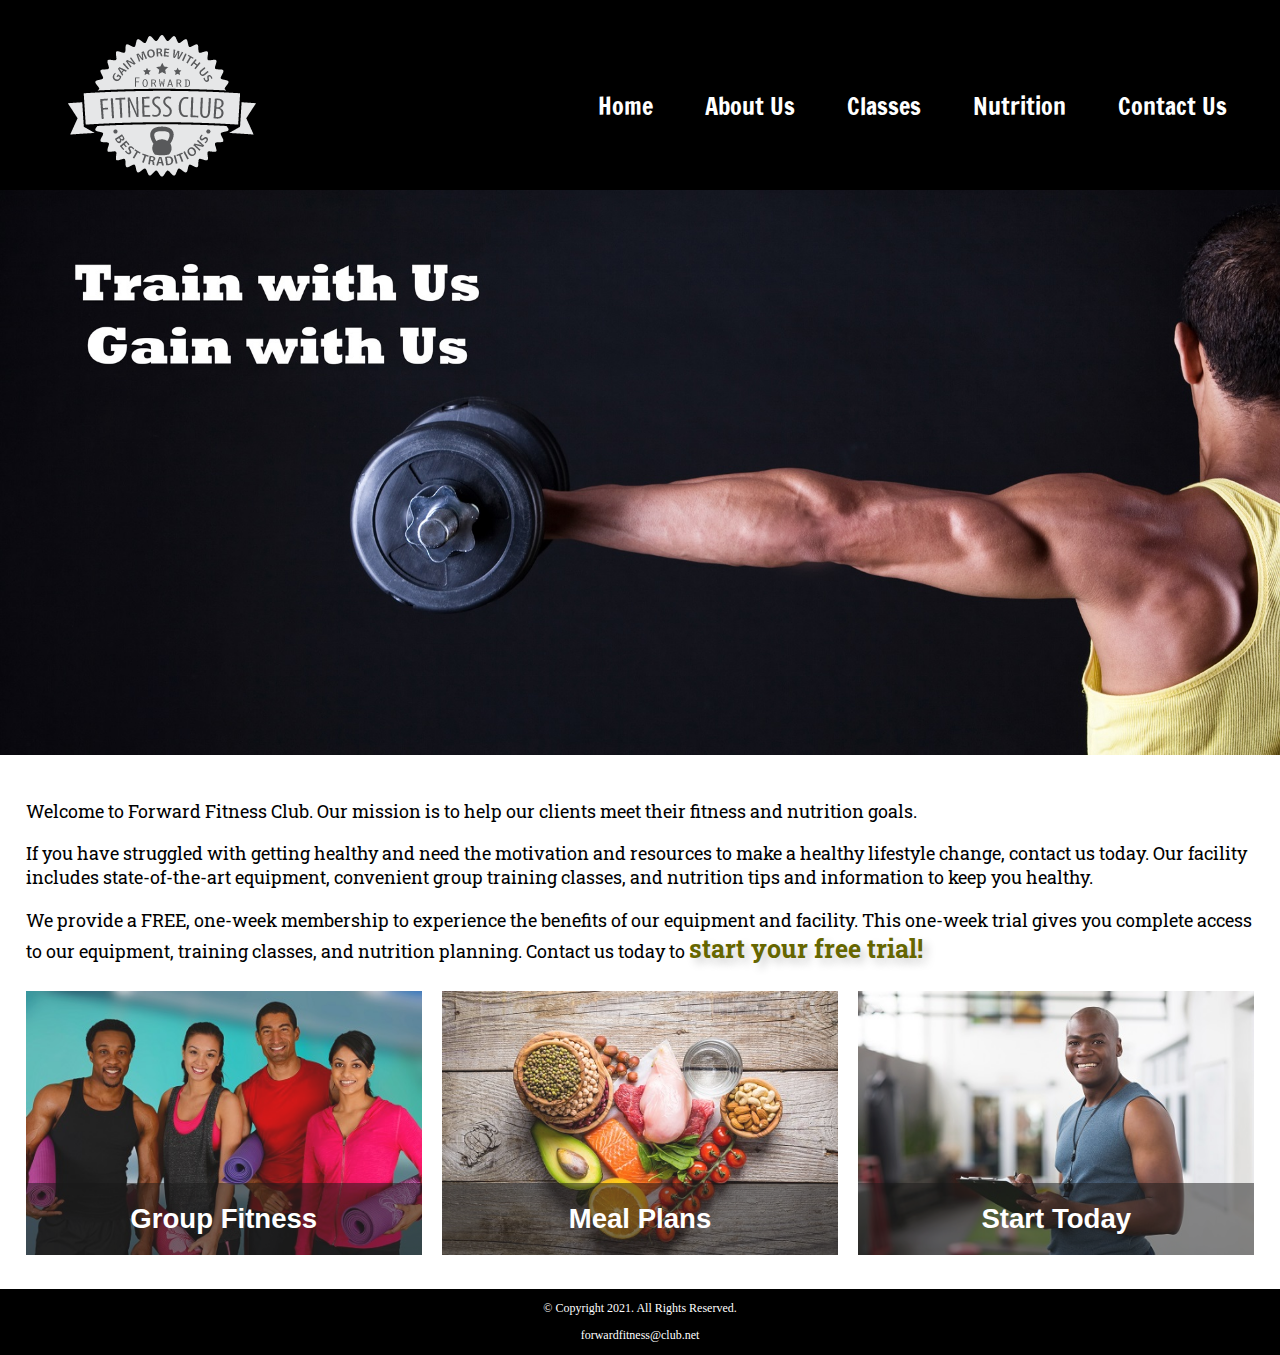
<file: index.html>
<!DOCTYPE html>
<!-- This website template was created by: Jerilynn Hoover -->
<html lang="en">
<head>
	<title>Forward Fitness Club</title>
	<meta charset="utf-8">
    <link rel="stylesheet" href="css/styles.css">
    <meta name="viewport" content="width=device-width, initial-scale=1.0">
    <link href="https://fonts.googleapis.com/css?family=Francois+One|Roboto+Slab&display=swap" rel="stylesheet">
    <link rel="shortcut icon" href="images/favicon.ico">
	<link rel="icon" type="image/png" sizes="32x32" href="images/favicon-32.png">
    <link rel="apple-touch-icon" sizes="180x180" href="images/apple-touch-icon.png">
	<link rel="icon" sizes="192x192" href="images/android-chrome-192.png">
</head>
<body>

	<div id="container">

		<!-- Use the header area for the website name or logo -->
		<header>
			<a href="index.html"><img src="images/forward-fitness-logo.png" alt="Forward Fitness Club logo"></a>
		</header>

		<!-- Use the nav area to add hyperlinks to other pages within the website -->
		<nav>
			<ul>
                <li><a href="index.html">Home</a></li>
                <li><a href="about.html">About Us</a></li>
                <li><a href="classes.html">Classes</a></li>
                <li><a href="nutrition.html">Nutrition</a></li>
                <li><a href="contact.html">Contact Us</a></li>
            </ul>
		</nav>

        <!-- Hero Image -->
        <div id="hero" class="tablet-desktop">
            <img src="images/hero-image.jpg" alt="left arm extended holding a weight">
        </div>

		<!-- Use the main area to add the main content of the webpage -->
		<main>

            <div class="mobile">

                <p>Welcome to Forward Fitness Club. Our mission is to  help our clients meet their fitness and nutrition goals.</p>

                <h3>FREE One-Week Trial Membership!</h3>
                <p>Call Us Today to Get Started</p>
                <p class="tel-link"><a href="tel:8145559608">(814) 555-9608</a></p>

                <h4>Fitness Club Hours:</h4>
                <ul class="hours">
			         <li>Mon - Thu: 6:00am - 6:00pm</li>
			         <li>Friday: 6:00am - 4:00pm</li>
			         <li>Saturday: 8:00am - 6:00pm</li>
			         <li>Sunday: Closed</li>
                </ul>

            </div>

            <div class="tablet-desktop">

                <p>Welcome to Forward Fitness Club. Our mission is to  help our clients meet their fitness and nutrition goals.</p>

                <p>If you have struggled with getting healthy and need the motivation and resources to make a healthy lifestyle change, contact us today. Our facility includes state-of-the-art equipment, convenient group training classes, and nutrition tips and information to keep you healthy.</p>

                <p>We provide a FREE, one-week membership to experience the benefits of our equipment and facility. This one-week trial gives you complete access to our equipment, training classes, and nutrition planning. Contact us today to <span class="action">start your free trial!</span></p>

            </div>

            <div class="grid">

                <figure class="frame">
                        <a href="classes.html"><img src="images/fitness-group.jpg" alt="group of fitness people"></a>
                        <figcaption class="pic-text">Group Fitness</figcaption>
                </figure>

                <figure class="frame">
                        <a href="nutrition.html"><img src="images/food-heart.jpg" alt="healthy food in the shape of a heart"></a>
                        <figcaption class="pic-text">Meal Plans</figcaption>
                </figure>

                <figure class="frame">
                        <a href="contact.html"><img src="images/personal-trainer.jpg" alt="personal trainer with a clipboard"></a>
                        <figcaption class="pic-text">Start Today</figcaption>
                </figure>

            </div>

		</main>

		<!-- Use the footer area to add webpage footer content -->
		<footer>
			<p>&copy; Copyright 2021. All Rights Reserved.</p>
			<p><a href="mailto:forwardfitness@club.net">forwardfitness@club.net</a></p>
		</footer>

	</div>

</body>
</html>
</file>
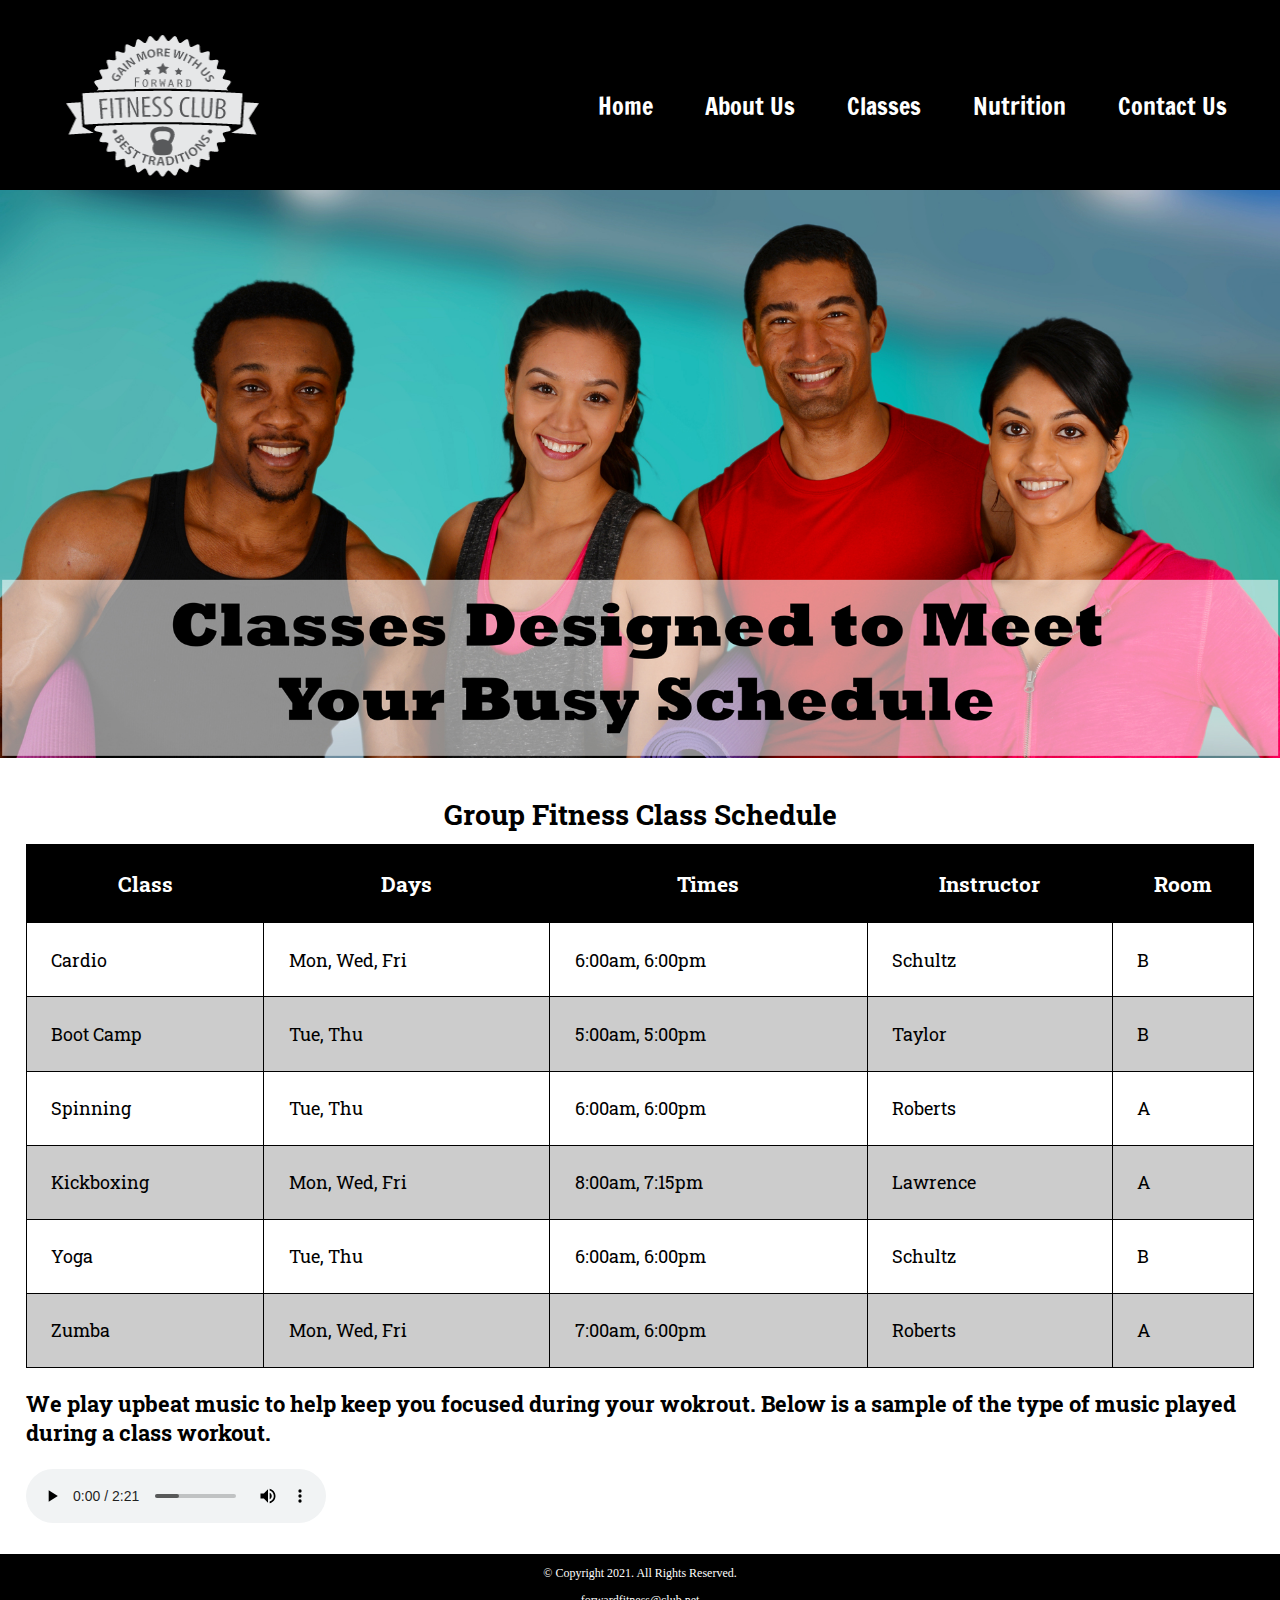
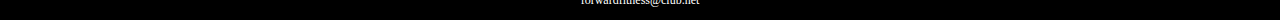
<file: classes.html>
<!DOCTYPE html>
<!-- This website template was created by: Jerilynn Hoover -->
<html lang="en">
<head>
	<title>Forward Fitness Club</title>
	<meta charset="utf-8">
    <link rel="stylesheet" href="css/styles.css">
    <meta name="viewport" content="width=device-width, initial-scale=1.0">
    <link href="https://fonts.googleapis.com/css?family=Francois+One|Roboto+Slab&display=swap" rel="stylesheet">
    <link rel="shortcut icon" href="images/favicon.ico">
	<link rel="icon" type="image/png" sizes="32x32" href="images/favicon-32.png">
    <link rel="apple-touch-icon" sizes="180x180" href="images/apple-touch-icon.png">
	<link rel="icon" sizes="192x192" href="images/android-chrome-192.png">
</head>
<body>

	<div id="container">

		<!-- Use the header area for the website name or logo -->
		<header>
			<a href="index.html"><img src="images/forward-fitness-logo.png" alt="Forward Fitness Club logo" height="220" width="297"></a>
		</header>

		<!-- Use the nav area to add hyperlinks to other pages within the website -->
		<nav>
			<ul>
                <li><a href="index.html">Home</a></li>
                <li><a href="about.html">About Us</a></li>
                <li><a href="classes.html">Classes</a></li>
                <li><a href="nutrition.html">Nutrition</a></li>
                <li><a href="contact.html">Contact Us</a></li>
            </ul>
		</nav>

        <!-- Classes Hero Image -->
        <div id="hero" class="tablet-desktop">
            <img src="images/classes-hero-image.jpg" alt="group of fitness people">
        </div>

		<!-- Use the main area to add the main content of the webpage -->
		<main>

            <div class="mobile">

                <h3>Group Fitness Classes</h3>
                <p>Boot Camp: TR 5am &amp; 5pm</p>
                <p>Cardio: MWF 6am &amp; 6pm</p>
                <p>Kickboxing: MWF 8am &amp; 7:15pm</p>
                <p>Spinning: TR 6am &amp; 6pm</p>
                <p>Yoga: TR 6am &amp; 6pm</p>
                <p>Zumba: MWF 7am &amp; 6pm</p>

            </div>

            <div class="tablet-desktop">

                <table><!-- Start Table -->
                    <caption>Group Fitness Class Schedule</caption>
                    <tr><!-- Row 1 -->
                        <th>Class</th>
                        <th>Days</th>
                        <th>Times</th>
                        <th>Instructor</th>
                        <th>Room</th>
				    </tr>
                    <tr><!-- Row 2 -->
                        <td>Cardio</td>
                        <td>Mon, Wed, Fri</td>
                        <td>6:00am, 6:00pm</td>
                        <td>Schultz</td>
                        <td>B</td>
				    </tr>
                    <tr><!-- Row 3 -->
                        <td>Boot Camp</td>
                        <td>Tue, Thu</td>
                        <td>5:00am, 5:00pm</td>
                        <td>Taylor</td>
                        <td>B</td>
				    </tr>
                    <tr><!-- Row 4 -->
                        <td>Spinning</td>
                        <td>Tue, Thu</td>
                        <td>6:00am, 6:00pm</td>
                        <td>Roberts</td>
                        <td>A</td>
                    </tr>
                    <tr><!-- Row 5 -->
                        <td>Kickboxing</td>
                        <td>Mon, Wed, Fri</td>
                        <td>8:00am, 7:15pm</td>
                        <td>Lawrence</td>
                        <td>A</td>
                    </tr>
                    <tr><!-- Row 6 -->
                        <td>Yoga</td>
                        <td>Tue, Thu</td>
                        <td>6:00am, 6:00pm</td>
                        <td>Schultz</td>
                        <td>B</td>
                    </tr>
                    <tr><!-- Row 7 -->
                        <td>Zumba</td>
                        <td>Mon, Wed, Fri</td>
                        <td>7:00am, 6:00pm</td>
                        <td>Roberts</td>
                        <td>A</td>
                    </tr>
				</table><!-- End Table-->

            </div>

						<div id="music-sample">

							<h3>We play upbeat music to help keep you focused during your wokrout. Below is a sample of the type of music played during a class workout.</h3>
							<audio controls>
								<source src="media/ffc_audio.mp3" type="audio/mp3">
								<source src="media/ffc_audio.ogg" type="audio/ogg">
								<p>Your browser does not support the audio element.</p>
							</audio>

						</div>

		</main>

		<!-- Use the footer area to add webpage footer content -->
		<footer>
			<p>&copy; Copyright 2021. All Rights Reserved.</p>
			<p><a href="mailto:forwardfitness@club.net">forwardfitness@club.net</a></p>
		</footer>

	</div>

</body>
</html>
</file>
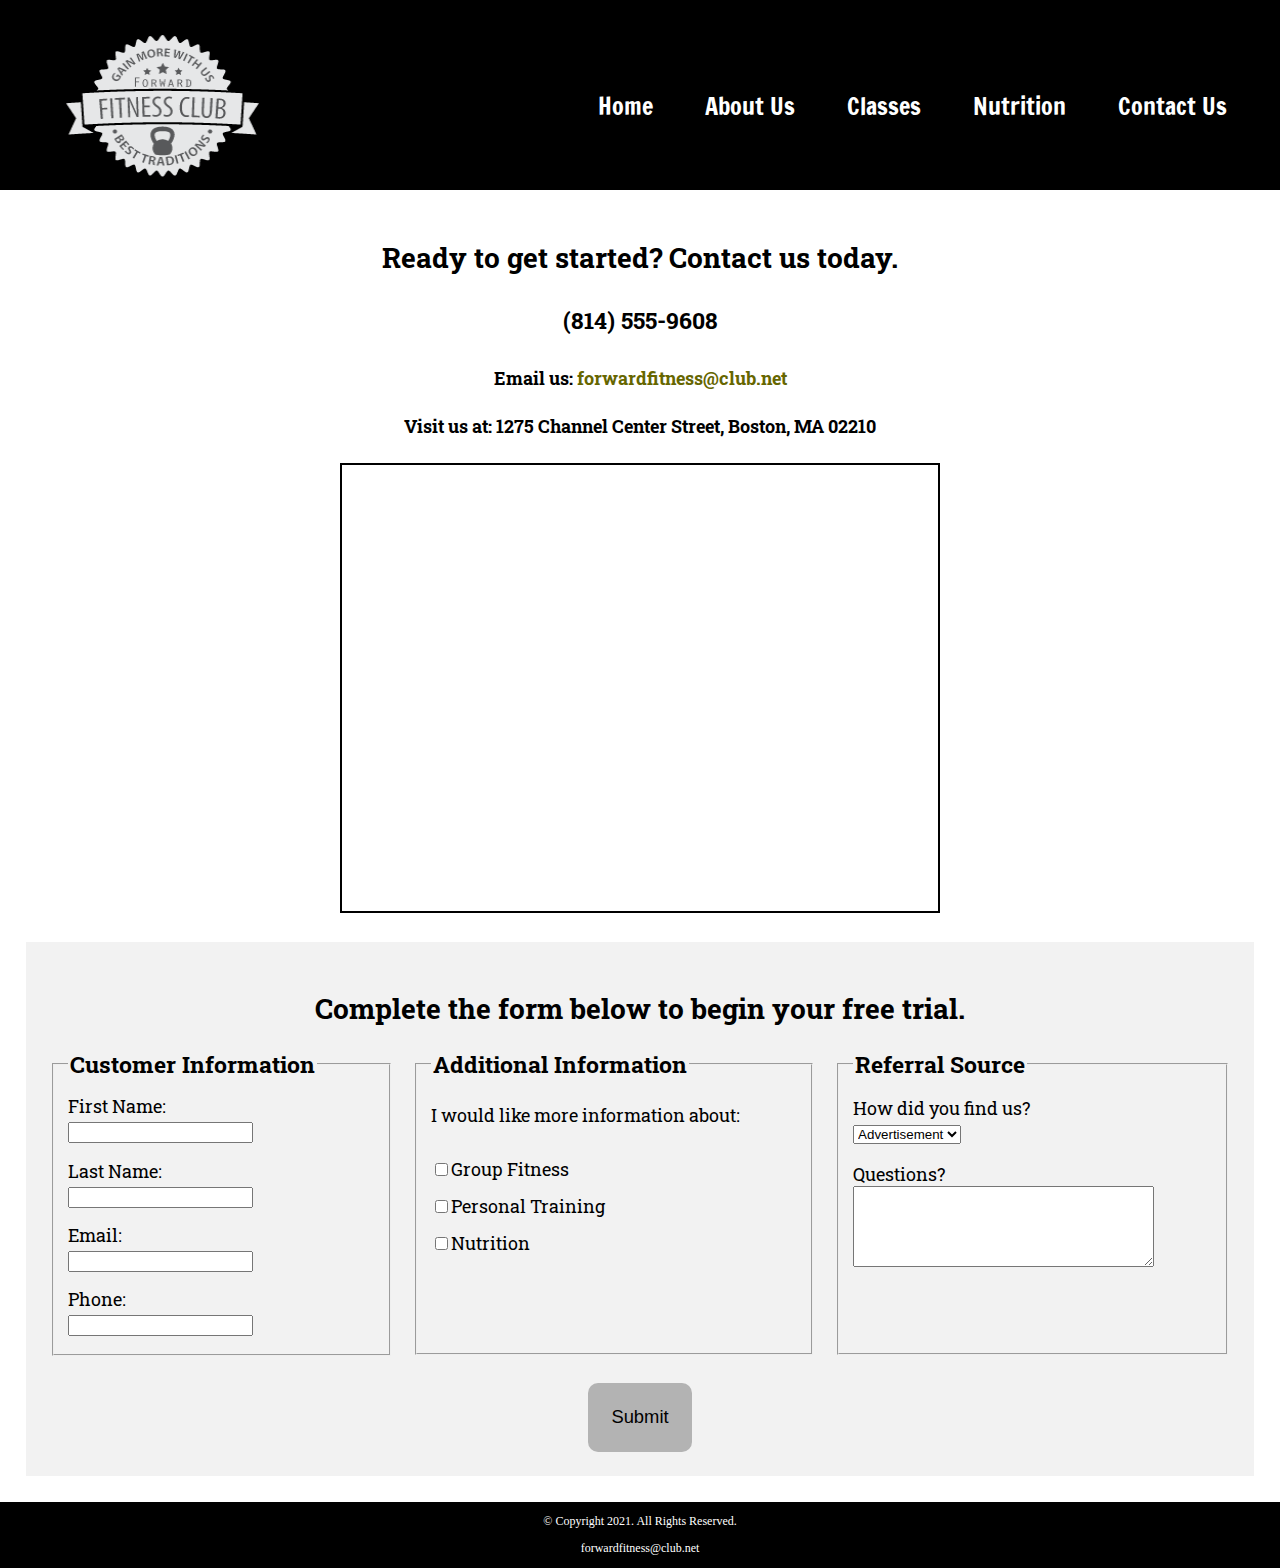
<file: contact.html>
<!DOCTYPE html>
<!-- This website template was created by: Jerilynn Hoover -->
<html lang="en">
<head>
	<title>Forward Fitness Club</title>
	<meta charset="utf-8">
    <link rel="stylesheet" href="css/styles.css">
    <meta name="viewport" content="width=device-width, initial-scale=1.0">
    <link href="https://fonts.googleapis.com/css?family=Francois+One|Roboto+Slab&display=swap" rel="stylesheet">
	<link rel="shortcut icon" href="images/favicon.ico">
	<link rel="icon" type="image/png" sizes="32x32" href="images/favicon-32.png">
    <link rel="apple-touch-icon" sizes="180x180" href="images/apple-touch-icon.png">
	<link rel="icon" sizes="192x192" href="images/android-chrome-192.png">
</head>
<body>

	<div id="container">

		<!-- Use the header area for the website name or logo -->
		<header>
			<a href="index.html"><img src="images/forward-fitness-logo.png" alt="Forward Fitness Club logo" height="220" width="297"></a>
		</header>

		<!-- Use the nav area to add hyperlinks to other pages within the website -->
		<nav>
			<ul>
                <li><a href="index.html">Home</a></li>
                <li><a href="about.html">About Us</a></li>
                <li><a href="classes.html">Classes</a></li>
                <li><a href="nutrition.html">Nutrition</a></li>
                <li><a href="contact.html">Contact Us</a></li>
            </ul>
		</nav>

		<!-- Use the main area to add the main content of the webpage -->
		<main>

			<div id="contact">

				<h2>Ready to get started? Contact us today.</h2>
                <h4 class="mobile tel-link"><a href="tel:8145559608">(814) 555-9608</a></h4>
                <h4 class="tablet-desktop tel-num">(814) 555-9608</h4>
				<h4>Email us: <a href="mailto:forwardfitness@club.net" class="contact-email-link">forwardfitness@club.net</a></h4>
				<h4>Visit us at: 1275 Channel Center Street, Boston, MA 02210</h4>

				<iframe src="https://www.google.com/maps/embed?pb=!1m18!1m12!1m3!1d2948.8517572084897!2d-71.05362748503984!3d42.34568384400281!2m3!1f0!2f0!3f0!3m2!1i1024!2i768!4f13.1!3m3!1m2!1s0x89e37a7dc2b67e7b%3A0x36ec93427cd9c5f1!2sChannel+Center+St%2C+Boston%2C+MA+02210!5e0!3m2!1sen!2sus!4v1558137213400!5m2!1sen!2sus" width="600" height="450" allowfullscreen class="map"></iframe>

			</div>

            <div id="form">

                <h2>Complete the form below to begin your free trial.</h2>

                <form class="form-grid"><!-- Start Form -->

                    <fieldset>
                        <legend>Customer Information</legend>
                        <label for="fName">First Name:</label>
                        <input type="text" name="fName" id="fName" required>

                        <label for="lName">Last Name:</label>
                        <input type="text" name="lName" id="lName" required>

                        <label for="email">Email:</label>
                        <input type="email" name="email" id="email" required>

                        <label for="phone">Phone:</label>
                        <input type="tel" id="phone" name="phone" required>
                    </fieldset>

                    <fieldset>
                        <legend>Additional Information</legend>
                        <p>I would like more information about:</p>

                        <label for="grpfit"><input type="checkbox" name="interest" id="grpfit" value="Group Fitness">Group Fitness</label>

                        <label for="prtrain"><input type="checkbox" name="interest" id="prtrain" value="Personal Training">Personal Training</label>

                        <label for="nutr"><input type="checkbox" name="interest" id="nutr" value="Nutrition">Nutrition</label>
                    </fieldset>

                    <fieldset>
                            <legend>Referral Source</legend>
                            <label for="reference">How did you find us?</label>
                            <select name="reference" id="reference">
                                <option value="ad">Advertisement</option>
                                <option value="friend">Friend</option>
                                <option value="google">Google</option>
                                <option value="social">Social Media</option>
                                <option value="other">Other</option>
                            </select>

                            <label for="questions">Questions?</label>
                            <textarea id="questions" name="questions" rows="5" cols="35"></textarea>
                    </fieldset>

                    <input type="submit" id="submit" value="Submit" class="btn">

                </form>

            </div>

		</main>

		<!-- Use the footer area to add webpage footer content -->
		<footer>
			<p>&copy; Copyright 2021. All Rights Reserved.</p>
			<p><a href="mailto:forwardfitness@club.net">forwardfitness@club.net</a></p>
		</footer>

	</div>

</body>
</html>
</file>
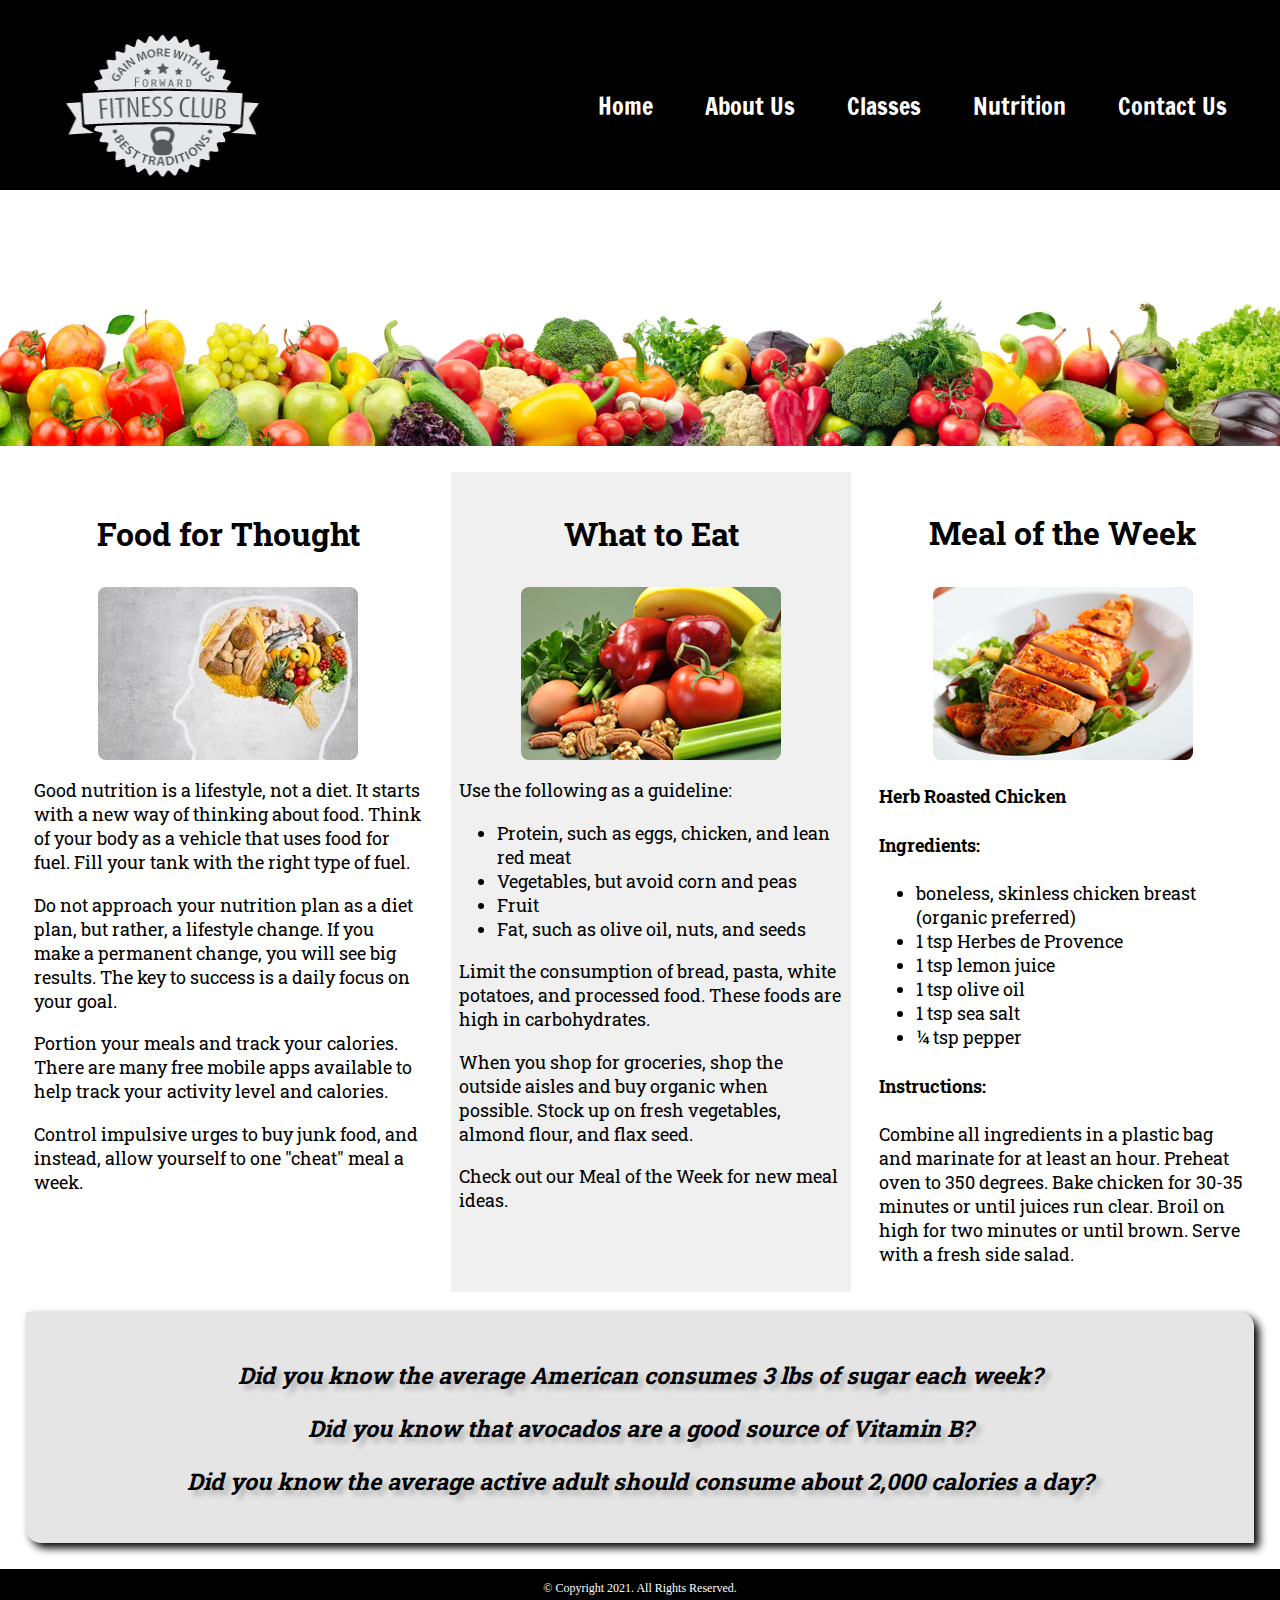
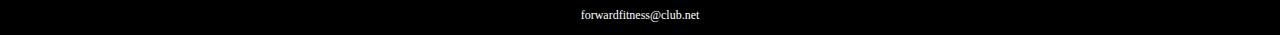
<file: nutrition.html>
<!DOCTYPE html>
<!-- This website template was created by: Jerilynn, September 10, 2022 -->
<html lang="en">
<head>
	<title>Forward Fitness Club</title>
	<meta charset="utf-8">
    <link rel="stylesheet" href="css/styles.css">
    <meta name="viewport" content="width=device-width, initial-scale=1.0">
    <link href="https://fonts.googleapis.com/css?family=Francois+One|Roboto+Slab&display=swap" rel="stylesheet">
    <link rel="shortcut icon" href="images/favicon.ico">
	<link rel="icon" type="image/png" sizes="32x32" href="images/favicon-32.png">
    <link rel="apple-touch-icon" sizes="180x180" href="images/apple-touch-icon.png">
	<link rel="icon" sizes="192x192" href="images/android-chrome-192.png">
</head>
<body>

	<div id="container">

		<!-- Use the header area for the website name or logo -->
		<header>
			<a href="index.html"><img src="images/forward-fitness-logo.png" alt="Forward Fitness Club logo" height="220" width="297"></a>
		</header>

		<!-- Use the nav area to add hyperlinks to other pages within the website -->
		<nav>
			<ul>
                <li><a href="index.html">Home</a></li>
                <li><a href="about.html">About Us</a></li>
                <li><a href="classes.html">Classes</a></li>
                <li><a href="nutrition.html">Nutrition</a></li>
                <li><a href="contact.html">Contact Us</a></li>
            </ul>
		</nav>

        <!-- Nutrition Hero Image -->
        <div id="hero">
            <img src="images/hero-veggies.jpg" alt="fresh vegetables">
        </div>

		<!-- Use the main area to add the main content of the webpage -->
		<main class="grid">

            <article>
                <h3>Food for Thought</h3>
                <img src="images/food-thought.jpg" alt="food for thought image" class="round">
                <p>Good nutrition is a lifestyle, not a diet. It starts with a new way of thinking about food. Think of your body as a vehicle that uses food for fuel. Fill your tank with the right type of fuel.</p>
                <p>Do not approach your nutrition plan as a diet plan, but rather, a lifestyle change. If you make a permanent change, you will see big results. The key to success is a daily focus on your goal.</p>
                <p>Portion your meals and track your calories. There are many free mobile apps available to help track your activity level and calories.</p>
                <p>Control impulsive urges to buy junk food, and instead, allow yourself to one "cheat" meal a week.</p>
            </article>

            <article>
                <h3>What to Eat</h3>
                <img src="images/fresh-food.jpg" alt="fresh vegetables, fruit, eggs, and nuts" class="round">
                <p>Use the following as a guideline:</p>
                <ul>
                    <li>Protein, such as eggs, chicken, and lean red meat</li>
                    <li>Vegetables, but avoid corn and peas</li>
                    <li>Fruit</li>
                    <li>Fat, such as olive oil, nuts, and seeds</li>
                </ul>
                <p>Limit the consumption of bread, pasta, white potatoes, and processed food. These foods are high in carbohydrates.</p>
                <p>When you shop for groceries, shop the outside aisles and buy organic when possible. Stock up on fresh vegetables, almond flour, and flax seed.</p>
                <p>Check out our Meal of the Week for new meal ideas.</p>
            </article>

            <article>
                <h3>Meal of the Week</h3>
                <img src="images/food-chicken.jpg" alt="herb roasted chicken" class="round">
                <h4>Herb Roasted Chicken</h4>
                <h4>Ingredients:</h4>
                <ul>
                    <li>boneless, skinless chicken breast (organic preferred)</li>
                    <li>1 tsp Herbes de Provence</li>
                    <li>1 tsp lemon juice</li>
                    <li>1 tsp olive oil</li>
                    <li>1 tsp sea salt</li>
                    <li>&frac14; tsp pepper</li>
                </ul>
                <h4>Instructions:</h4>
                <p>Combine all ingredients in a plastic bag and marinate for at least an hour. Preheat oven to 350 degrees. Bake chicken for 30-35 minutes or until juices run clear. Broil on high for two minutes or until brown. Serve with a fresh side salad.</p>
            </article>

            <aside class="tablet-desktop grid-item4">
                <p>Did you know the average American consumes 3 lbs of sugar each week?</p>
                <p>Did you know that avocados are a good source of Vitamin B?</p>
                <p>Did you know the average active adult should consume about 2,000 calories a day?</p>
            </aside>

		</main>

		<!-- Use the footer area to add webpage footer content -->
		<footer>
			<p>&copy; Copyright 2021. All Rights Reserved.</p>
			<p><a href="mailto:forwardfitness@club.net">forwardfitness@club.net</a></p>
		</footer>

	</div>

</body>
</html>
</file>
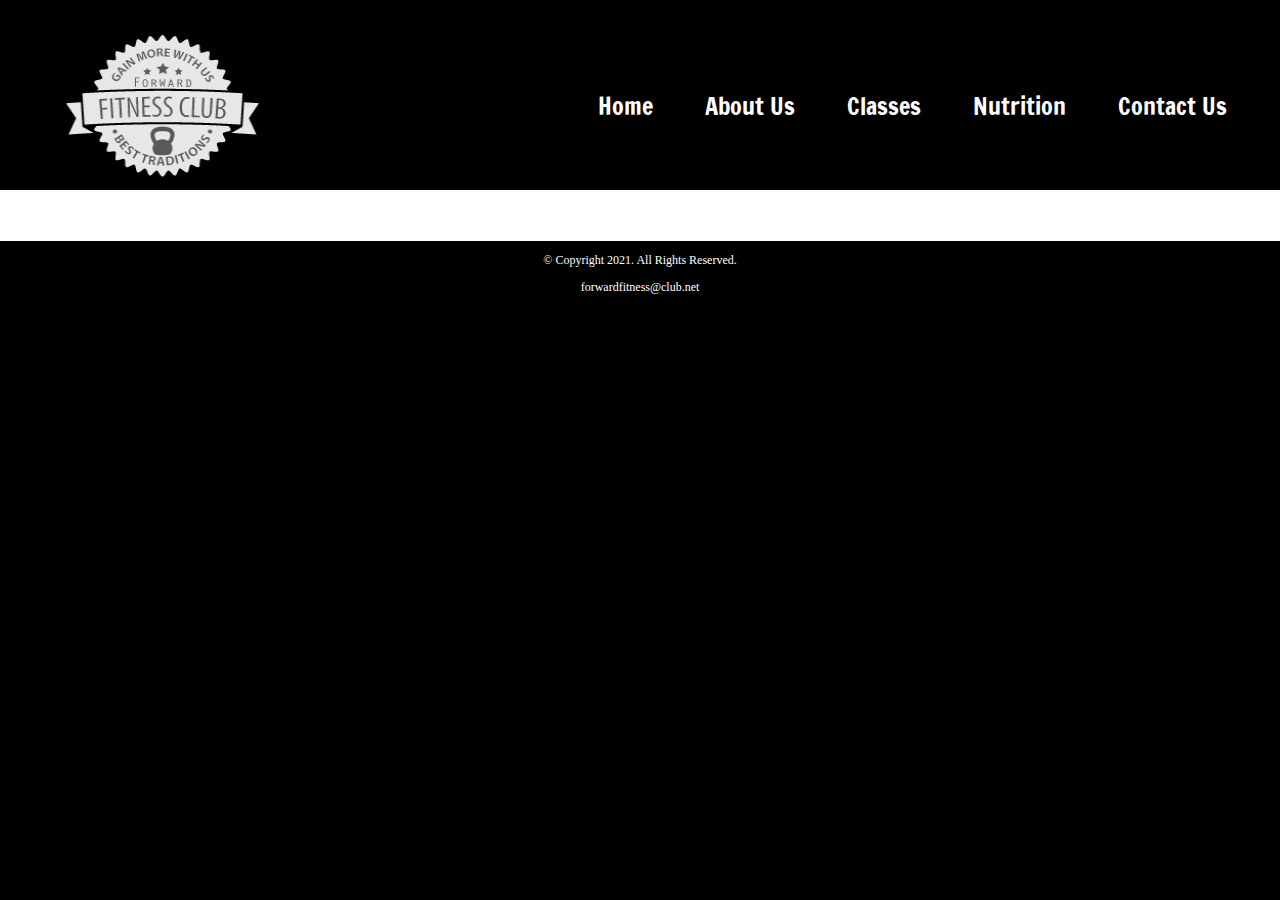
<file: template.html>
<!DOCTYPE html>
<!-- This website template was created by: Student's First Name Student's Last Name -->
<html lang="en">
<head>
	<title>Forward Fitness Club</title>
	<meta charset="utf-8">
    <link rel="stylesheet" href="css/styles.css">
    <meta name="viewport" content="width=device-width, initial-scale=1.0">
    <link href="https://fonts.googleapis.com/css?family=Francois+One|Roboto+Slab&display=swap" rel="stylesheet">
    <link rel="shortcut icon" href="images/favicon.ico">
	<link rel="icon" type="image/png" sizes="32x32" href="images/favicon-32.png">
    <link rel="apple-touch-icon" sizes="180x180" href="images/apple-touch-icon.png">
	<link rel="icon" sizes="192x192" href="images/android-chrome-192.png">
</head>
<body>

	<div id="container">

		<!-- Use the header area for the website name or logo -->
		<header>
			<a href="index.html"><img src="images/forward-fitness-logo.png" alt="Forward Fitness Club logo" height="220" width="297"></a>
		</header>

		<!-- Use the nav area to add hyperlinks to other pages within the website -->
		<nav>
			<ul>
                <li><a href="index.html">Home</a></li>
                <li><a href="about.html">About Us</a></li>
                <li><a href="classes.html">Classes</a></li>
                <li><a href="nutrition.html">Nutrition</a></li>
                <li><a href="contact.html">Contact Us</a></li>
            </ul>
		</nav>

		<!-- Use the main area to add the main content of the webpage -->
		<main>
		</main>

		<!-- Use the footer area to add webpage footer content -->
		<footer>
			<p>&copy; Copyright 2021. All Rights Reserved.</p>
			<p><a href="mailto:forwardfitness@club.net">forwardfitness@club.net</a></p>
		</footer>

	</div>

</body>
</html>
</file>
<file: css/styles.css>
/*
Author: Jerilynn Hoover
Date: September 6, 2022
File Name: styles.css
*/

/* CSS Reset */
body, header, nav, main, footer, h1, div, img, ul, figure, figcaption, section, article, aside, audio, video {
    margin: 0;
    padding: 0;
    border: 0;
}

/* Style rules for body and images */
body {
	background-color: #000;
}

img, video {
    max-width: 100%;
    display: block;
}

/* Style rule for box sizing applies to all elements */
* {
  box-sizing: border-box;
}

/* Style rules for mobile viewport */

/* Style rule for header */
header {
    top: 0;
    background-color: #000;
    height: 190px;
}

header img {
    margin: 0 auto;
}

/* Style rules for navigation area */
nav {
	padding: 1%;
    margin-bottom: 1%;
}

nav ul {
    list-style-type: none;
    text-align: center;
}

nav li {
    font-size: 1.5em;
    font-family: 'Francois One', sans-serif;
    border-top: 1px solid #fff;
}

nav li:first-child {
    border-top: none;
}

nav li a {
    display: block;
    color: #fff;
    padding: 0.5em 1em;
    text-decoration: none;
}

/* Show mobile class, hide tablet-desktop class */
.mobile {
    display: block;
}

.tablet-desktop {
    display: none;
}

/* Style rules for main content */
main {
    background-color: #fff;
    padding: 2%;
    font-size: 1.15em;
    font-family: 'Roboto Slab', serif;
}

video {
    margin: 0 auto 4%;
}

.mobile h3 {
    text-shadow: 5px 5px 8px #ccc;
}

article {
    padding: 2%;
}

article h3 {
    text-align: center;
}

article img {
    margin: 0 auto;
}

article ul {
    margin-left: 10%;
}

article:nth-of-type(2) {
    background-color: rgba(204, 204, 204, 0.3);
}

.tel-link {
    background-color: #404040;
    padding: 2%;
    margin: 0 auto;
    width: 80%;
    text-align: center;
    border-radius: 5px;
}

.tel-link a {
    color: #fff;
    text-decoration: none;
    font-size: 1.5em;
    display: block;
}

.hours {
    margin-left: 10%;
}

.action {
    font-size: 1.35em;
    color: #666600;
    font-weight: bold;
    text-shadow: 5px 5px 8px #ccc;
}

.frame {
    position: relative;
    max-width: 450px;
    margin: 2% auto;
}

.pic-text {
    position: absolute;
    bottom: 0;
    background: rgba(0, 0, 0, 0.5);
    color: #fff;
    width: 100%;
    padding: 20px;
    text-align: center;
    font-family: Verdana, Arial, sans-serif;
    font-size: 1.5em;
    font-weight: bold;
}

#weights, #cardio, #training {
    margin: 0 2%;
}

.round {
    border-radius: 8px;
}

.external-link {
    color: #666600;
    font-weight: bold;
    text-decoration: none;
}

#contact {
    text-align: center;
}

#contact .contact-email-link {
    color: #666600;
    text-decoration: none;
}

.map {
    border: 2px solid #000;
    width: 95%;
    height: 50%;
}

#form {
    margin-top: 2%;
    background-color: #f2f2f2;
    padding: 2%;
}

#form h2 {
    text-align: center;
}

/* Style rules for form elements */
fieldset, input, select, textarea  {
    margin-bottom: 2%;
}

fieldset legend {
    font-weight: bold;
    font-size: 1.25em;
}

label {
    display: block;
    padding-top: 3%;
}

form #submit {
    margin: 0 auto;
    border: none;
    display: block;
    padding: 2%;
    background-color: #b3b3b3;
    font-size: 1em;
    border-radius: 10px;
}

/* Style rules for footer content */
footer p {
    font-size: 0.75em;
    text-align: center;
    color: #fff;
    padding: 0 1em;
}

footer p a {
    color: #fff;
    text-decoration: none;
}

/* Media Query for Tablet Viewport */
@media screen and (min-width: 630px), print {

    /* Tablet Viewport: Show tablet-desktop class, hide mobile class */
    .tablet-desktop {
        display: block;
    }

    .mobile {
        display: none;
    }

    /* Tablet Viewport: Style rule for header */
    header {
        padding-bottom: 2%;
    }

    /* Tablet Viewport: Style rules for nav area */
    nav li {
        border-top: none;
        display: inline-block;
        border-right: 1px solid #fff;
    }

    nav li:last-child {
        border-right: none;
    }

    nav li a {
        padding: 0.1em 0.75em;
    }

    /* Tablet Viewport: Style rules for main content area */
    main ul {
        margin: 0 0 4% 10%;
    }

    .grid {
        display: grid;
        grid-template-columns: auto auto auto;
        grid-gap: 20px;
    }

    .pic-text {
        font-size: 1em;
        padding: 10px;
    }

    aside {
        text-align: center;
        font-size: 1.25em;
        font-style: italic;
        font-weight: bold;
        padding: 2%;
        background-color: rgba(204, 204, 204, 0.5);
        box-shadow: 5px 5px 8px #000;
        text-shadow: 5px 5px 5px #b3b3b3;
        border-radius: 0 15px;
    }

    .grid-item4 {
        grid-column: 1 / span 3;
    }

    #exercises {
        border-top: 1px solid #000;
        border-bottom: 1px solid #000;
        background: linear-gradient(to right, #ccc, #fff);
        background-color: #f2f2f2;
        padding: 1% 2%;
    }

    #exercises dt {
        font-weight: bold;
    }

    #exercises dd {
        padding: 0.5% 1% 2% 0;
    }

    .tel-num {
        font-size: 1.25em;
    }

    .map {
        width: 600px;
        height: 450px;
    }

    /* Tablet Viewport: Style rules for table */
    table {
        border: 1px solid #000;
        border-collapse: collapse;
        margin: 0 auto;
        width: 100%;
    }

    caption {
        font-size: 1.5em;
        font-weight: bold;
        padding: 1%;
    }

    th, td {
        border: 1px solid #000;
        padding: 2%;
    }

    th {
        background-color: #000;
        color: #fff;
        font-size: 1.15em;
    }

    tr:nth-child(odd) {
        background-color: #ccc;
    }

    /* Tablet Viewport: Style rule for form element */
    form {
        width: 70%;
        margin: 0 auto;
    }

}

/* Media Query for Desktop Viewport */
@media screen and (min-width: 1015px), print {

    /* Desktop Viewport: Style rule for header */
    header {
        width: 25%;
        float: left;
        padding-bottom: 0;
    }

    /* Desktop Viewport: Style rules for nav area */
    nav {
        float: right;
        width: 70%;
        margin: 4em 1em 0 0;
    }

    nav ul {
        text-align: right;
    }

    nav li {
        border: none;
    }

    nav li a {
        padding: 0.5em 1em;
    }

    nav li a:hover {
        color: #000;
        background-color: #fff;
    }

    /* Desktop Viewport: Style Rules for main content */
    main {
        clear: left;
    }

    main h1 {
        font-size: 1.8em;
    }

    article h3 {
        font-size: 1.75em;
    }

    .pic-text {
        font-size: 1.5em;
        padding: 20px;
    }

    .frame  {
        opacity: 0.9;
    }

    .frame:hover {
        opacity: 1;
        box-shadow: 8px 8px 10px #808080;
    }

    #weights, #cardio, #training {
        width: 29%;
        float: left;
        margin: 0 2%;
    }

    #exercises {
        clear: left;
    }

    /* Desktop Viewport: Style rules for form elements */
    form {
        width: auto;
    }

    .form-grid {
        display: grid;
        grid-template-columns: auto auto auto;
        grid-gap: 20px;
    }

    .btn {
        grid-column: 1 / span 3;
    }

}

/* Media Query for Large Desktop Viewports */
@media screen and (min-width: 1921px) {

    #container {
        width: 1920px;
        margin: 0 auto;
    }

    table {
        width: 80%;
    }

}

/* Media Query for Print */
@media print {

    body {
        background-color: #fff;
        color: #000;
    }

}
</file>
